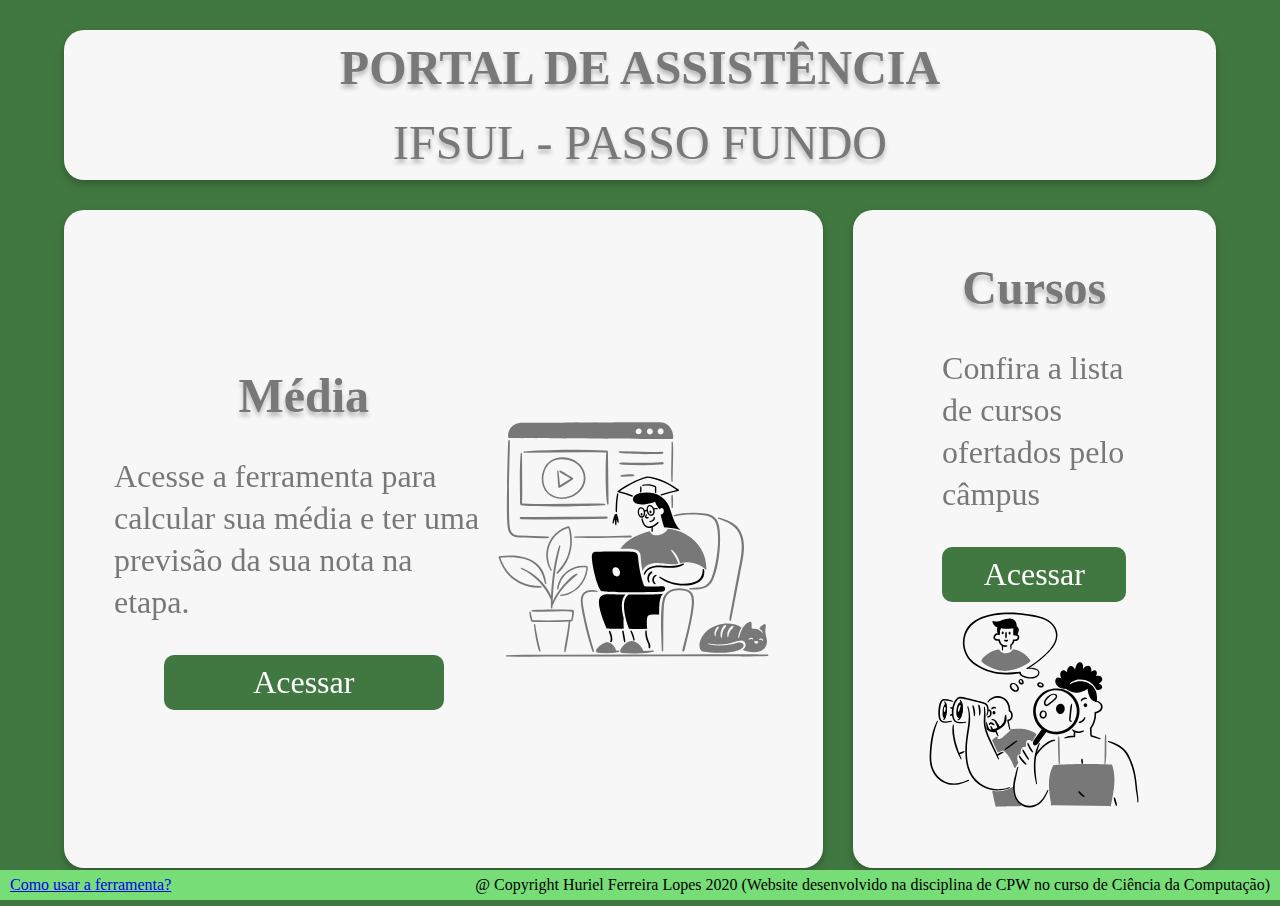
<file: index/index.html>
<!DOCTYPE html>
<html lang="en">
<head>
  <meta charset="UTF-8">
  <meta name="viewport" content="width=device-width, initial-scale=1.0">
  <link rel="stylesheet" href="styles.css">
  <title>Página Inicial</title>
</head>
<body>
  <header>
    <h1 class="title">PORTAL DE ASSISTÊNCIA</h1> 
    <h2 class="subtitle">IFSUL - PASSO FUNDO</h2>
  </header>
  <main>
    <section>
      <div>
        <h1>Média</h1>
        <p>
          Acesse a ferramenta para
          calcular sua média e ter 
          uma previsão da sua nota 
          na etapa.
        </p>
        <a href="../media/media.html"><span>Acessar</span></a>
      </div>
      <img src="../assets/images/media.svg" alt="Mulher interagindo com notebook">
    </section>
    <aside>
      <h1>Cursos</h1>
      <p>
        Confira a lista de
        cursos ofertados 
        pelo câmpus
      </p>
      <a href="../cursos/cursos.html"><span>Acessar</span></a>
      <img src="../assets/images/cursos.svg" alt="Pessoas buscando algo">
    </aside>
  </main>
  <footer>
    <a id="tutorial" href="../tutorial/tutorial.html">Como usar a ferramenta?</a>
    <span>@ Copyright Huriel Ferreira Lopes 2020 (Website desenvolvido na disciplina de CPW no curso de Ciência da Computação)</span>
  </footer>
</body>
</html>
</file>
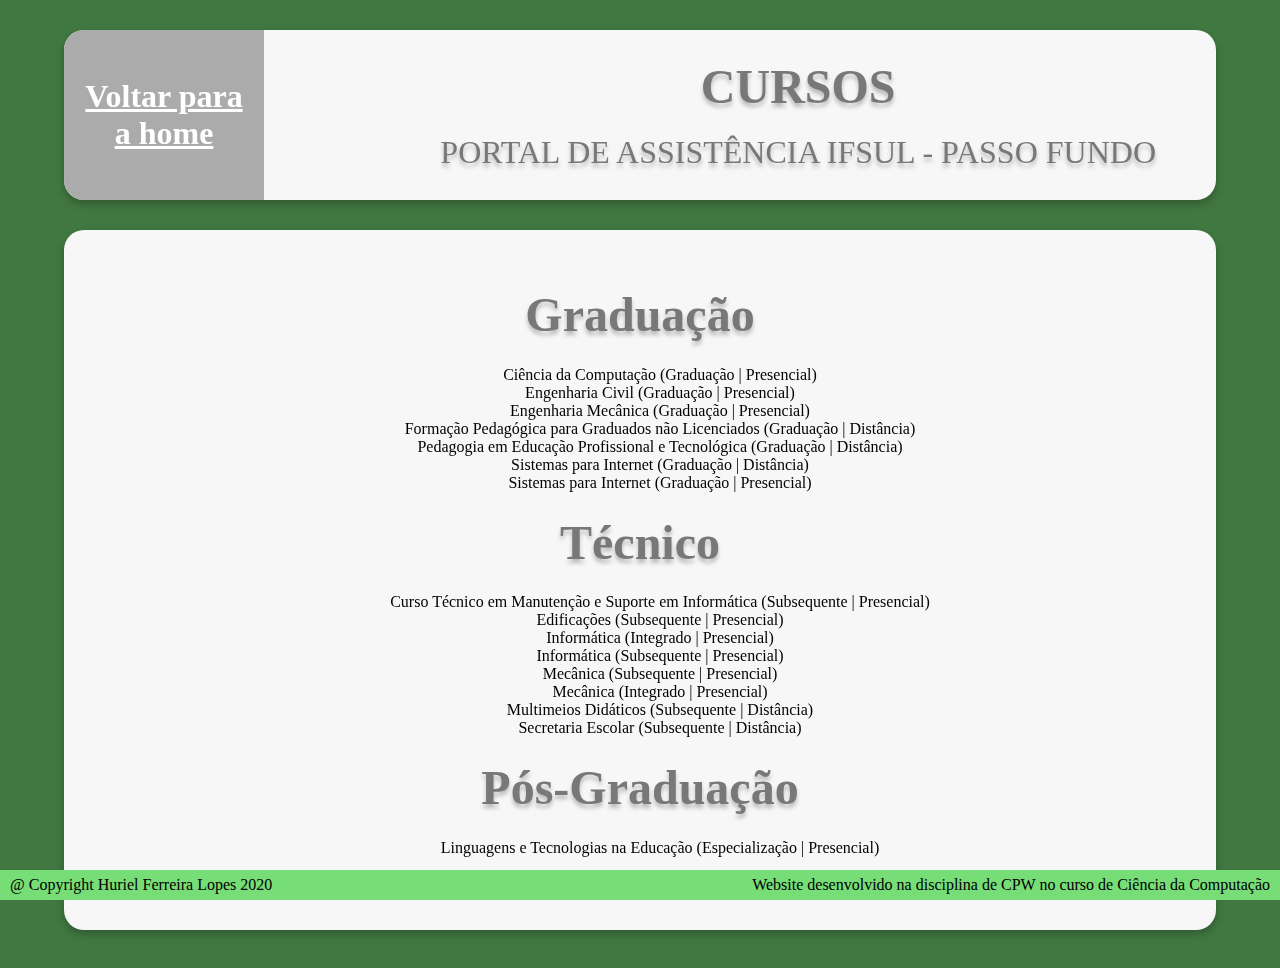
<file: cursos/cursos.html>
<!DOCTYPE html>
<html lang="en">
<head>
  <meta charset="UTF-8">
  <meta name="viewport" content="width=device-width, initial-scale=1.0">
  <link rel="stylesheet" href="styles.css">
  <title>Cursos</title>
</head>
<body>
  <header>
    <div class="home">
      <a href="../index/index.html">Voltar para a home</a>
    </div>
    <div class="title-div">
      <h1 class="title">CURSOS</h1> 
      <h2 class="subtitle"><span>PORTAL DE ASSISTÊNCIA</span> IFSUL - PASSO FUNDO</h2>
    </div>
  </header>
  <main>
    <section>
      <h1>Graduação</h1>
      <ul>
        <li>
          <a href="http://intranet.ifsul.edu.br/catalogo/curso/227" target="_blank">
            Ciência da Computação (Graduação | Presencial)
          </a>
        </li>
        <li>
          <a href="http://intranet.ifsul.edu.br/catalogo/curso/182" target="_blank">
            Engenharia Civil (Graduação | Presencial)</li>
          </a>
        <li>
          <a href="http://intranet.ifsul.edu.br/catalogo/curso/183" target="_blank">
            Engenharia Mecânica (Graduação | Presencial)
          </a>
        </li>
        <li>
          <a href="http://intranet.ifsul.edu.br/catalogo/curso/304" target="_blank">
            Formação Pedagógica para Graduados não Licenciados (Graduação | Distância)
          </a>
        </li>
        <li>
          <a href="http://intranet.ifsul.edu.br/catalogo/curso/301" target="_blank">
            Pedagogia em Educação Profissional e Tecnológica (Graduação | Distância)
          </a>
        </li>
        <li>
          <a href="http://intranet.ifsul.edu.br/catalogo/curso/259" target="_blank">
            Sistemas para Internet (Graduação | Distância)
          </a>
        </li>
        <li>
          <a href="http://intranet.ifsul.edu.br/catalogo/curso/1" target="_blank">
            Sistemas para Internet (Graduação | Presencial)
          </a>
        </li>
      </ul>
      <h1>Técnico</h1>
      <ul>
        <li>
          <a href="http://intranet.ifsul.edu.br/catalogo/curso/251" targer="_blank">
            Curso Técnico em Manutenção e Suporte em Informática (Subsequente | Presencial)
          </a>
        </li>
        <li>
          <a href="http://intranet.ifsul.edu.br/catalogo/curso/23" targer="_blank">
            Edificações (Subsequente | Presencial)
          </a>
        </li>
        <li>
          <a href="http://intranet.ifsul.edu.br/catalogo/curso/272" targer="_blank">
            Informática (Integrado | Presencial)
          </a>
        </li>
        <li>
          <a href="http://intranet.ifsul.edu.br/catalogo/curso/21" targer="_blank">
            Informática (Subsequente | Presencial)
          </a>
        </li>
        <li>
          <a href="http://intranet.ifsul.edu.br/catalogo/curso/19" targer="_blank">
            Mecânica (Subsequente | Presencial)
          </a>
        </li>
        <li>
          <a href="http://intranet.ifsul.edu.br/catalogo/curso/19" targer="_blank">
            Mecânica (Integrado | Presencial)
          </a>
        </li>
        <li>
          <a href="http://intranet.ifsul.edu.br/catalogo/curso/284" targer="_blank">
            Multimeios Didáticos (Subsequente | Distância)
          </a>
        </li>
        <li>
          <a href="http://intranet.ifsul.edu.br/catalogo/curso/285" targer="_blank">
            Secretaria Escolar (Subsequente | Distância)
          </a>
        </li>
      </ul>
      <h1>Pós-Graduação</h1>
      <ul>
        <li>
          <a href="http://intranet.ifsul.edu.br/catalogo/curso/207">Linguagens e Tecnologias na Educação (Especialização | Presencial)</a>
        </li>
      </ul>
    </section>
  </main>
  <footer>
    <span>@ Copyright Huriel Ferreira Lopes 2020</span>
    <span>Website desenvolvido na disciplina de CPW no curso de Ciência da Computação</span>
  </footer>
</body>
</html>
</file>
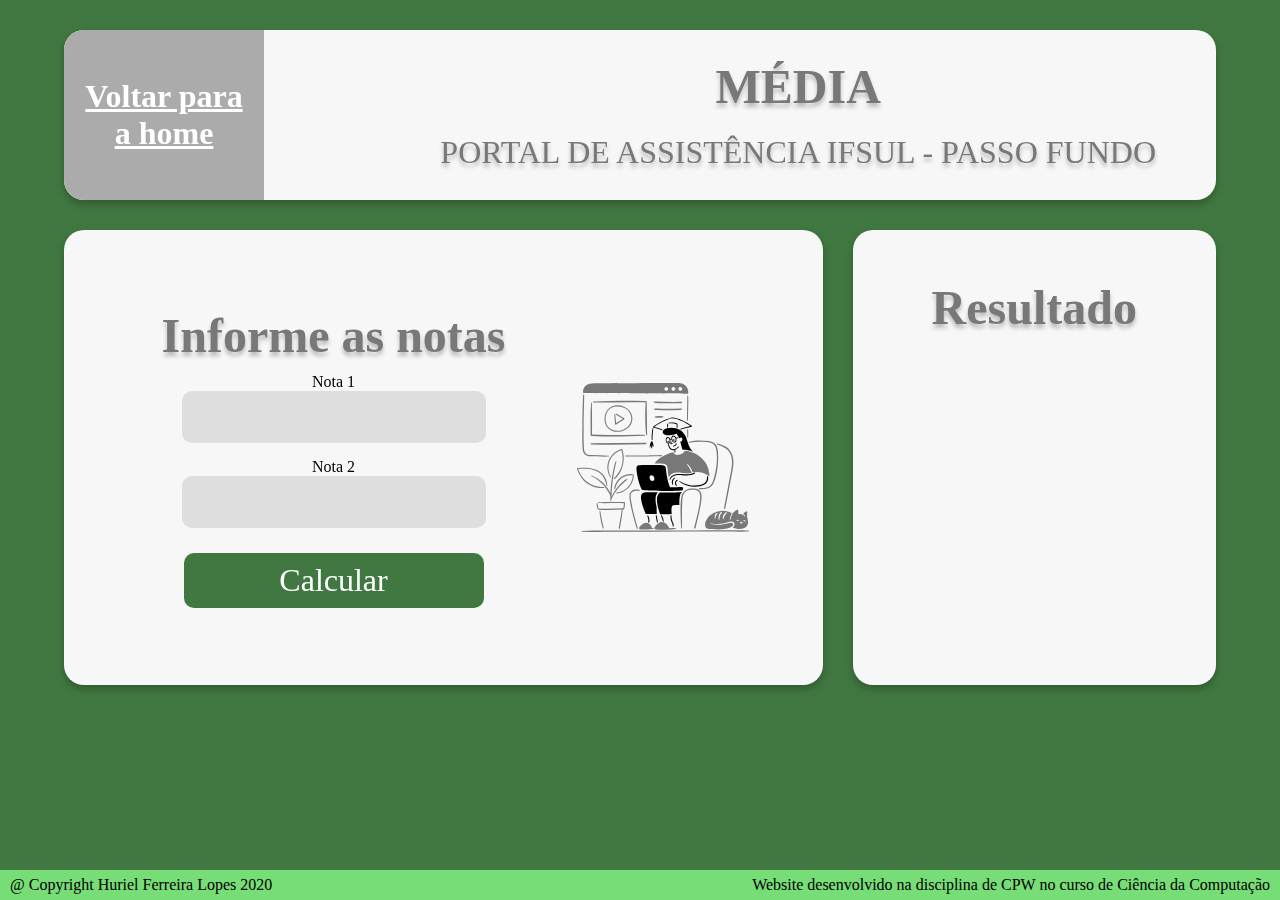
<file: media/media.html>
<!DOCTYPE html>
<html lang="en">
<head>
  <meta charset="UTF-8">
  <meta name="viewport" content="width=device-width, initial-scale=1.0">
  <link rel="stylesheet" href="styles.css">
  <title>Cálculo de Média</title>
</head>
<body>
  <header>
    <div class="home">
      <a href="../index/index.html">Voltar para a home</a>
    </div>
    <div class="title-div">
      <h1 class="title">MÉDIA</h1> 
      <h2 class="subtitle"><span>PORTAL DE ASSISTÊNCIA</span> IFSUL - PASSO FUNDO</h2>
    </div>
  </header>
  <main>
    <section>
      <div>
        <h1>Informe as notas</h1>
        <div>
          <label for="grade1">Nota 1</label>
          <input id="grade1" type="number">
        </div>
        <div>
          <label for="grade2">Nota 2</label>
          <input id="grade2" type="number">
        </div>
        <a onclick="calcMedia()"><span>Calcular</span></a>
      </div>
      <img src="../assets/images/media.svg" alt="Mulher interagindo com notebook">
    </section>
    <aside>
      <h1>Resultado</h1>
      <p id="result" class="inactive"></p>
    </aside>
  </main>
  <footer>
    <span>@ Copyright Huriel Ferreira Lopes 2020</span>
    <span>Website desenvolvido na disciplina de CPW no curso de Ciência da Computação</span>
  </footer>

  <script src="script.js"></script>
</body>
</html>
</file>
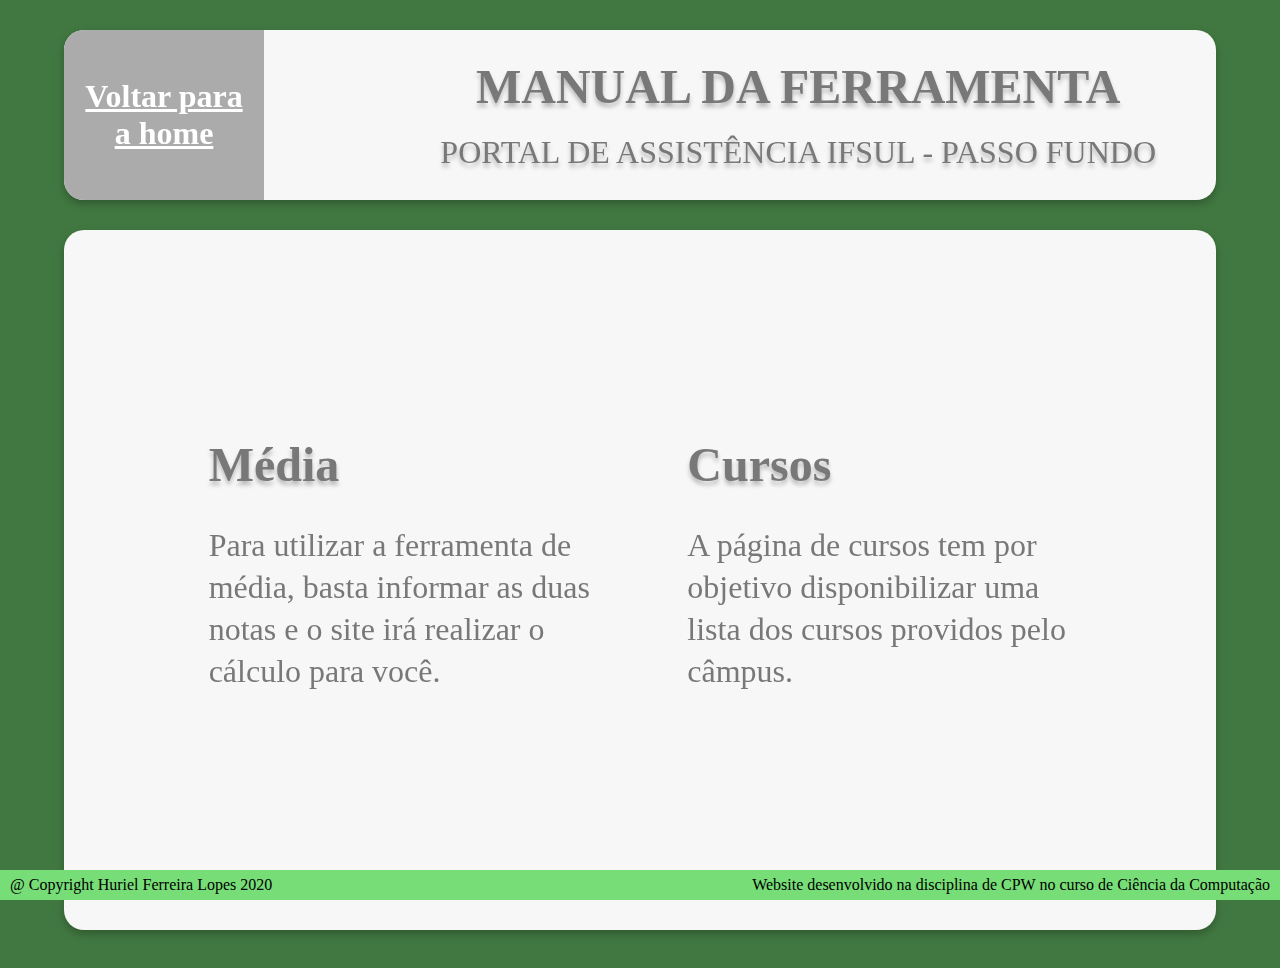
<file: tutorial/tutorial.html>
<!DOCTYPE html>
<html lang="en">
<head>
  <meta charset="UTF-8">
  <meta name="viewport" content="width=device-width, initial-scale=1.0">
  <link rel="stylesheet" href="styles.css">
  <title>Manual da Ferramenta</title>
</head>
<body>
  <header>
    <div class="home">
      <a href="../index/index.html">Voltar para a home</a>
    </div>
    <div class="title-div">
      <h1 class="title">MANUAL DA FERRAMENTA</h1> 
      <h2 class="subtitle"><span>PORTAL DE ASSISTÊNCIA</span> IFSUL - PASSO FUNDO</h2>
    </div>
  </header>
  <main>
    <section>
      <div>
        <h1>Média</h1>
        <p>
          Para utilizar a ferramenta de média, basta informar as duas notas e o site irá realizar o cálculo para você.
        </p>
      </div>
      <div>
        <h1>Cursos</h1>
        <p>
          A página de cursos tem por objetivo disponibilizar uma lista dos cursos providos pelo câmpus.
        </p>
      </div>
    </section>
  </main>
  <footer>
    <span>@ Copyright Huriel Ferreira Lopes 2020</span>
    <span>Website desenvolvido na disciplina de CPW no curso de Ciência da Computação</span>
  </footer>
</body>
</html>
</file>
<file: index/styles.css>
@media (max-width: 1280px) {
  header {
    flex-direction: column;
  }
}

@media (max-width: 960px) {
  section {
    flex-direction: column;
    justify-content: center;
    align-items: center;
  }
}

/* Gerais */
body {
  background: #417841;
  margin-top: 30px;
  display: flex;
  flex-direction: column;
  align-items: center;
}

h1, h2 {
  margin: 0;
  font-family: Roboto;
  font-weight: 800;
  font-size: 3em;
  color: #787878;
  text-shadow: 0px 4px 4px rgba(0, 0, 0, 0.25);
}

p, span, button {
  font-family: Roboto;
}

p {
  font-size: 2rem;
  line-height: 42px;
  display: flex;
  align-items: center;
  color: #787878;
}

header, section, aside {
  background: #F7F7F7;
  border-radius: 20px;
  filter: drop-shadow(0px 4px 4px rgba(0, 0, 0, 0.25));
}

main aside a, main section a {
  all: unset;
}

/* Header */

header {
  width: 90vw;
  height: 150px;
  display: flex;
  justify-content: space-evenly;
  align-items: center;
}

header h1 { font-weight: 800; margin: 10px; }
header h2 { font-weight: 300; margin: 10px; }

/* Main */

main {
  margin: 30px;
  display: flex;
  width: 90vw;
  justify-content: space-between;
}

/* Main - Section */

main section {
  width: 55vw;
  padding: 50px;
  display: flex;
  align-items: center;
  justify-content: space-evenly;
}

main section img {
  width: 50%;
  height: 50%;
}

main section div {
  display: flex;
  flex-direction: column;
  align-items: center;
  width: 100%;
}

main section div a {
  width: 280px;
  height: 55px;
  background: #417841;
  border-radius: 10px;
  cursor: pointer;
  transition: all 0.2s;

  display: flex;
  justify-content: center;
  align-items: center;
}

main section div a:hover {
  background: #335E33;
}

main section div a span {
  font-size: 2rem;
  color: #FFFFFF; 
}

/* Main - Aside */

main aside {
  margin-left: 30px;
  width: 22vw;
  padding: 50px;
  display: flex;
  flex-direction: column;
  justify-content: space-evenly;
  align-items: center;
}

main aside p {
  width: 70%;
}

main aside a {
  background: #417841;
  border-radius: 10px;
  width: 70%;
  height: 55px;
  cursor: pointer;

  display: flex;
  justify-content: center;
  align-items: center;
}

main aside a span {
  font-size: 2rem;
  color: #FFFFFF; 
}

/* Footer */

footer {
  height: 30px;
  width: 100%;
  position: fixed;
  background: #77DD77;
  bottom: 0;

  display: flex;
  justify-content: space-between;
  align-items: center;
}

footer span, footer a {
  margin-left: 10px;
  margin-right: 10px;
}
</file>
<file: cursos/styles.css>
@media (max-width: 960px) {
  section {
    flex-direction: column;
    justify-content: center;
    align-items: center;
  }
}

/* Gerais */
body {
  background: #417841;
  margin-top: 30px;
  display: flex;
  flex-direction: column;
  align-items: center;
}

h1, h2 {
  margin: 0;
  font-family: Roboto;
  font-weight: 800;
  font-size: 3em;
  color: #787878;
  text-shadow: 0px 4px 4px rgba(0, 0, 0, 0.25);
}

p, span, button, label, a {
  font-family: Roboto;
}

p {
  font-size: 2rem;
  line-height: 42px;
  display: flex;
  align-items: center;
  color: #787878;
}

header, section {
  background: #F7F7F7;
  border-radius: 20px;
  filter: drop-shadow(0px 4px 4px rgba(0, 0, 0, 0.25));
}

main section a {
  all: unset;
}

/* Header */

header {
  width: 90vw;
  height: 150px;
  display: flex;
  align-items: center;
  justify-content: space-between;
  padding-top: 10px;
  padding-bottom: 10px;
}

header .home {
  width: 180px;
  height: 100%;

  background: #ABABAB;
  border-radius: 20px 0px 0px 20px;

  padding: 10px;

  display: flex;
  align-items: center;
}

header .home a {
  text-align: center;
  font-weight: 800;
  font-size: 2em;

  color: #FFFFFF;
}

header .title-div {
  display: flex;
  flex-direction: column;
  justify-content: space-evenly;
  align-items: center;
  margin-right: 50px;

  padding-top: 10px;
  padding-bottom: 10px;
}

header .title-div h1 { 
  font-weight: 800; 
  margin: 10px; 
}

header .title-div h2 { 
  font-size: 2em;
  font-weight: 300; 
  margin: 10px; 
}

/* Main */

main {
  margin: 30px;
  display: flex;
  width: 90vw;
  justify-content: space-between;
}

/* Main - Section */

main section {
  width: 90vw;
  height: 600px;
  padding: 50px;
  display: flex;
  flex-direction: column;
  justify-content: space-evenly;
  align-items: center;
}

main section ul {
  display: flex;
  flex-direction: column;
  align-items: center;
}

main section ul li {
  list-style: none;
}

main section ul li a {
  cursor: pointer;
}

/* Footer */

footer {
  height: 30px;
  width: 100%;
  position: fixed;
  background: #77DD77;
  bottom: 0;

  display: flex;
  justify-content: space-between;
  align-items: center;
}

footer span {
  margin-left: 10px;
  margin-right: 10px;
}
</file>
<file: media/styles.css>
@media (max-width: 960px) {
  section {
    flex-direction: column;
    justify-content: center;
    align-items: center;
  }
}

/* Gerais */
body {
  background: #417841;
  margin-top: 30px;
  display: flex;
  flex-direction: column;
  align-items: center;
}

h1, h2 {
  margin: 0;
  font-family: Roboto;
  font-weight: 800;
  font-size: 3em;
  color: #787878;
  text-shadow: 0px 4px 4px rgba(0, 0, 0, 0.25);
}

p, span, button, label {
  font-family: Roboto;
}

p {
  font-size: 2rem;
  line-height: 42px;
  display: flex;
  align-items: center;
  color: #787878;
}

header, section, aside {
  background: #F7F7F7;
  border-radius: 20px;
  filter: drop-shadow(0px 4px 4px rgba(0, 0, 0, 0.25));
}

main aside a, main section a {
  all: unset;
}

/* Header */

header {
  width: 90vw;
  height: 150px;
  display: flex;
  align-items: center;
  justify-content: space-between;
  padding-top: 10px;
  padding-bottom: 10px;
}

header .home {
  width: 180px;
  height: 100%;

  background: #ABABAB;
  border-radius: 20px 0px 0px 20px;

  padding: 10px;

  display: flex;
  align-items: center;
}

header .home a {
  text-align: center;
  font-weight: 800;
  font-size: 2em;

  color: #FFFFFF;
}

header .title-div {
  display: flex;
  flex-direction: column;
  justify-content: space-evenly;
  align-items: center;
  margin-right: 50px;

  padding-top: 10px;
  padding-bottom: 10px;
}

header .title-div h1 { 
  font-weight: 800; 
  margin: 10px; 
}

header .title-div h2 { 
  font-size: 2em;
  font-weight: 300; 
  margin: 10px; 
}

/* Main */

main {
  margin: 30px;
  display: flex;
  width: 90vw;
  justify-content: space-between;
}

/* Main - Section */

main section {
  width: 55vw;
  padding: 50px;
  display: flex;
  align-items: center;
  justify-content: space-evenly;
}

main section img {
  width: 50%;
  height: 50%;
}

main section div {
  display: flex;
  flex-direction: column;
  align-items: center;
  width: 100%;
}

main section div h1 {
  margin-bottom: 10px;
}

main section div div input {
  border: none;
  height: 50px;
  width: 300px;
  background: #DEDEDE;
  border-radius: 10px;
  margin-bottom: 15px;
}

main section div a {
  margin-top: 10px;
  width: 300px;
  height: 55px;
  background: #417841;
  border-radius: 10px;
  cursor: pointer;
  transition: all 0.2s;

  display: flex;
  justify-content: center;
  align-items: center;
}

main section div a:hover {
  background: #335E33;
}

main section div a span {
  font-size: 2rem;
  color: #FFFFFF; 
}

main section div div input {
  text-align: center;
}

/* Main - Aside */

main aside {
  margin-left: 30px;
  width: 22vw;
  padding: 50px;
  display: flex;
  flex-direction: column;
  align-items: center;
}

main aside #result {
  font-weight: 300;
  font-size: 3em;
}

/* Footer */

footer {
  height: 30px;
  width: 100%;
  position: fixed;
  background: #77DD77;
  bottom: 0;

  display: flex;
  justify-content: space-between;
  align-items: center;
}

footer span {
  margin-left: 10px;
  margin-right: 10px;
}
</file>
<file: tutorial/styles.css>
@media (max-width: 960px) {
  section {
    flex-direction: column;
    justify-content: center;
    align-items: center;
  }
}

/* Gerais */
body {
  background: #417841;
  margin-top: 30px;
  display: flex;
  flex-direction: column;
  align-items: center;
}

h1, h2 {
  margin: 0;
  font-family: Roboto;
  font-weight: 800;
  font-size: 3em;
  color: #787878;
  text-shadow: 0px 4px 4px rgba(0, 0, 0, 0.25);
}

p, span, button, label, a {
  font-family: Roboto;
}

p {
  font-size: 2rem;
  line-height: 42px;
  display: flex;
  align-items: center;
  color: #787878;
}

header, section {
  background: #F7F7F7;
  border-radius: 20px;
  filter: drop-shadow(0px 4px 4px rgba(0, 0, 0, 0.25));
}

main section a {
  all: unset;
}

/* Header */

header {
  width: 90vw;
  height: 150px;
  display: flex;
  align-items: center;
  justify-content: space-between;
  padding-top: 10px;
  padding-bottom: 10px;
}

header .home {
  width: 180px;
  height: 100%;

  background: #ABABAB;
  border-radius: 20px 0px 0px 20px;

  padding: 10px;

  display: flex;
  align-items: center;
}

header .home a {
  text-align: center;
  font-weight: 800;
  font-size: 2em;

  color: #FFFFFF;
}

header .title-div {
  display: flex;
  flex-direction: column;
  justify-content: space-evenly;
  align-items: center;
  margin-right: 50px;

  padding-top: 10px;
  padding-bottom: 10px;
}

header .title-div h1 { 
  font-weight: 800; 
  margin: 10px; 
}

header .title-div h2 { 
  font-size: 2em;
  font-weight: 300; 
  margin: 10px; 
}

/* Main */

main {
  margin: 30px;
  display: flex;
  width: 90vw;
  justify-content: space-between;
}

/* Main - Section */

main section {
  width: 90vw;
  height: 600px;
  padding: 50px;
  display: flex;
  justify-content: space-evenly;
  align-items: center;
}

main section div {
  width: 30vw;
}

/* Footer */

footer {
  height: 30px;
  width: 100%;
  position: fixed;
  background: #77DD77;
  bottom: 0;

  display: flex;
  justify-content: space-between;
  align-items: center;
}

footer span {
  margin-left: 10px;
  margin-right: 10px;
}
</file>
